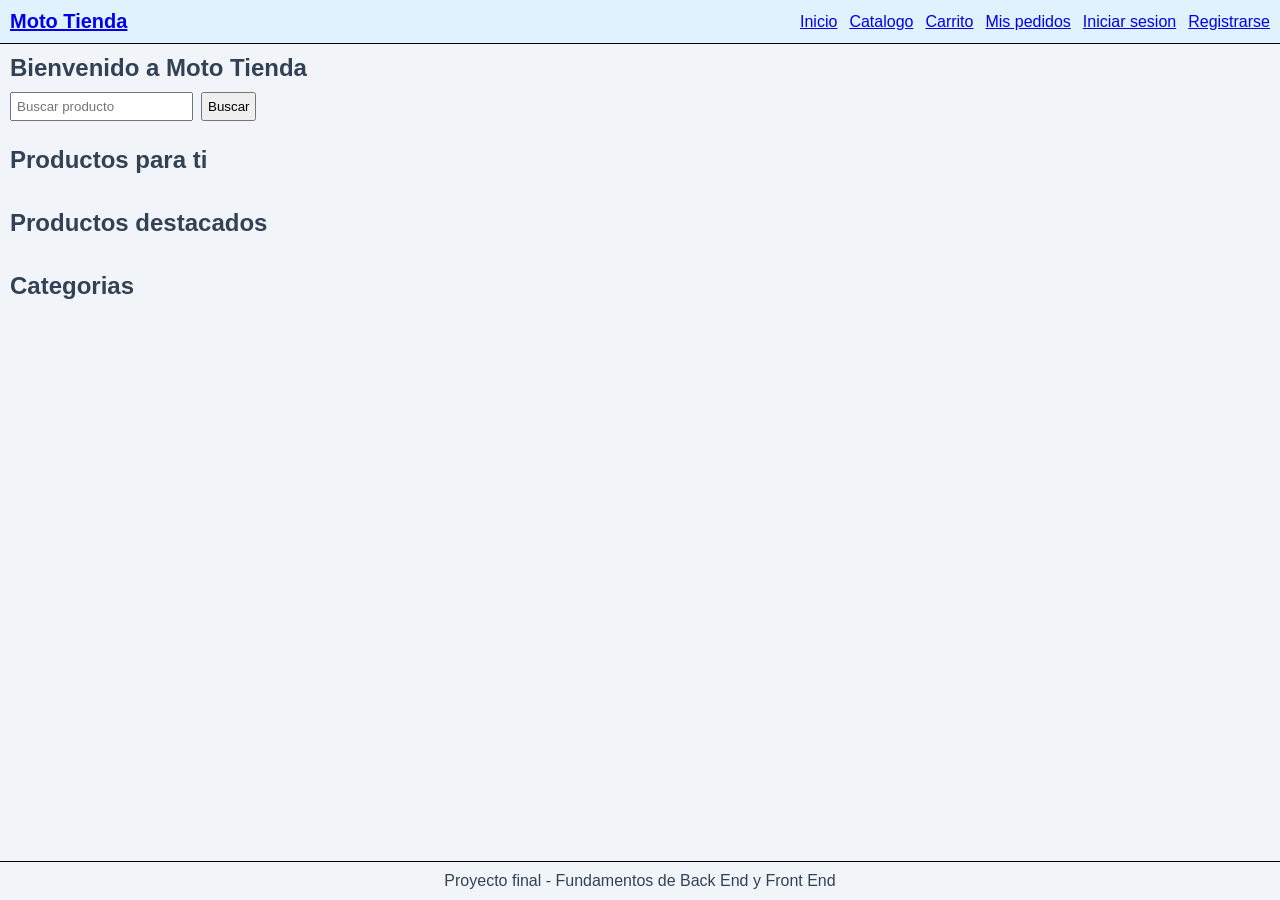
<file: frontend/index.html>
<!doctype html>
<html lang="es">
  <head>
    <meta charset="UTF-8" />
    <meta name="viewport" content="width=device-width, initial-scale=1.0" />
    <title>Moto Tienda</title>
    <link rel="stylesheet" href="css/style.css" />
  </head>

  <body>
    <header></header>

    <main>
      <section id="buscar">
        <h1>Bienvenido a Moto Tienda</h1>
        <form class="fila" action="catalogo.html" method="get">
          <input type="text" name="buscar" placeholder="Buscar producto" required />
          <input type="submit" value="Buscar" />
        </form>
      </section>

      <section>
        <h2>Productos para ti</h2>
        <div id="aleatorios" class="grid_productos"></div>
      </section>

      <section>
        <h2>Productos destacados</h2>
        <div id="destacados" class="grid_productos"></div>
      </section>

      <section>
        <h2>Categorias</h2>
        <ul id="categorias" class="lista_categorias"></ul>
      </section>
    </main>

    <footer>
      <p>Proyecto final - Fundamentos de Back End y Front End</p>
    </footer>

    <script src="js/api.js"></script>
    <script src="js/index.js"></script>
  </body>
</html>
</file>
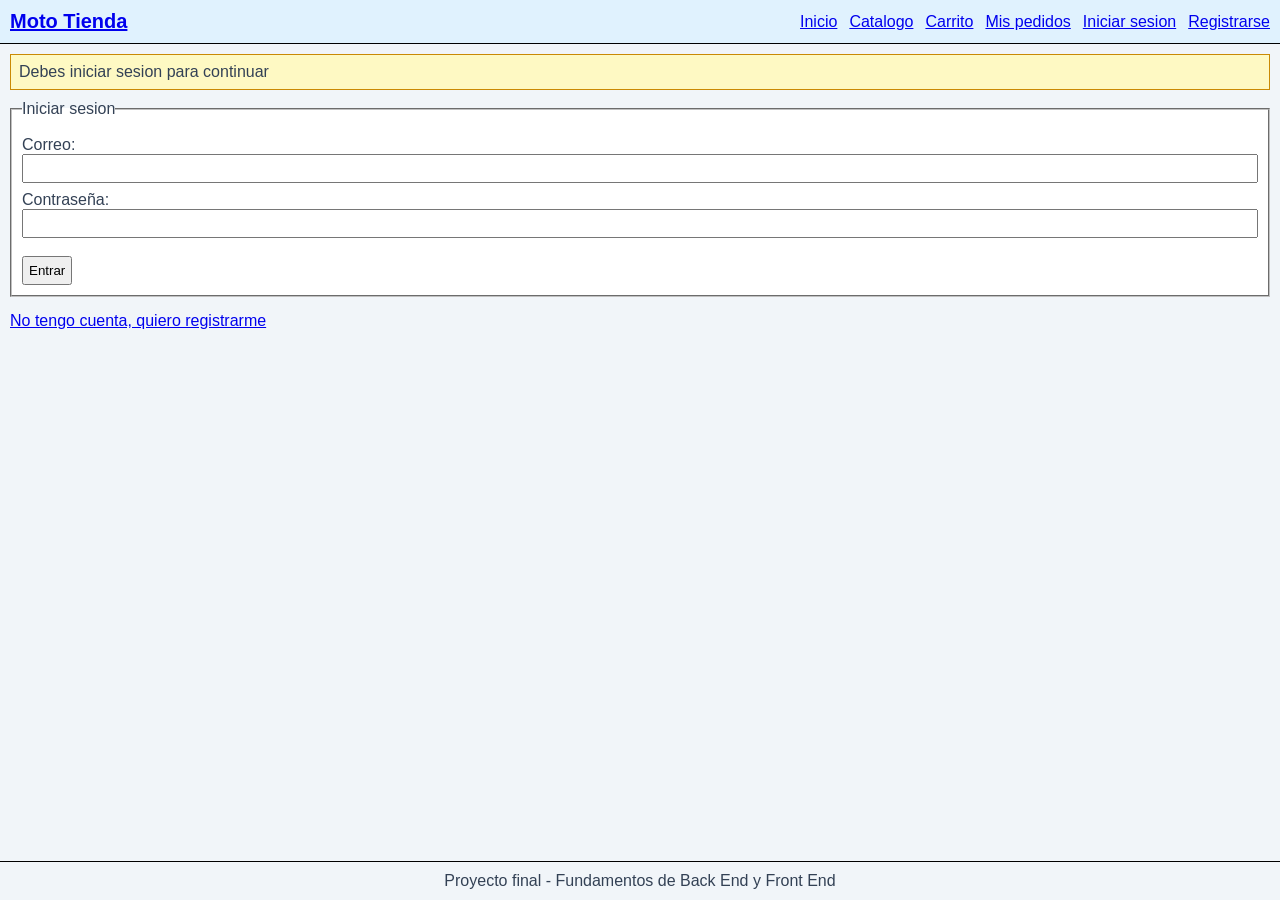
<file: frontend/admin.html>
<!doctype html>
<html lang="es">
  <head>
    <meta charset="UTF-8" />
    <meta name="viewport" content="width=device-width, initial-scale=1.0" />
    <title>Administrar - Moto Tienda</title>
    <link rel="stylesheet" href="css/style.css" />
  </head>

  <body>
    <header></header>

    <main>
      <p id="aviso"></p>

      <div id="panel" hidden>
        <h1>Administracion</h1>

        <section>
          <form id="formCategoria">
            <fieldset>
              <legend>Categoria</legend>
              <input type="hidden" id="categoriaId" />

              <label for="categoriaNombre">Nombre:</label>
              <input type="text" id="categoriaNombre" minlength="2" required />

              <label for="categoriaDescripcion">Descripcion:</label>
              <input type="text" id="categoriaDescripcion" />

              <br /><br />
              <input type="submit" value="Guardar categoria" />
              <input type="reset" value="Limpiar" />
            </fieldset>
          </form>

          <div class="tabla">
            <table>
              <thead>
                <tr><th>ID</th><th>Nombre</th><th>Descripcion</th><th>Acciones</th></tr>
              </thead>
              <tbody id="tablaCategorias"></tbody>
            </table>
          </div>
        </section>

        <section>
          <form id="formProducto">
            <fieldset>
              <legend>Producto</legend>
              <input type="hidden" id="productoId" />

              <label for="productoNombre">Nombre:</label>
              <input type="text" id="productoNombre" minlength="2" required />

              <label for="productoCodigo">Codigo:</label>
              <input type="text" id="productoCodigo" />

              <label for="productoDescripcion">Descripcion:</label>
              <input type="text" id="productoDescripcion" />

              <label for="productoPrecio">Precio:</label>
              <input type="number" id="productoPrecio" min="0.01" step="0.01" required />

              <label for="productoStock">Stock:</label>
              <input type="number" id="productoStock" min="0" step="1" required />

              <label for="productoImagen">Ruta de la imagen:</label>
              <input type="text" id="productoImagen" placeholder="Assets/productos/cascos/foto.jpg" />

              <label for="productoCategoria">Categoria:</label>
              <select id="productoCategoria" required></select>

              <label for="productoDestacado">
                <input type="checkbox" id="productoDestacado" /> Destacado
              </label>

              <br />
              <input type="submit" value="Guardar producto" />
              <input type="reset" value="Limpiar" />
            </fieldset>
          </form>

          <div class="tabla">
            <table>
              <thead>
                <tr><th>ID</th><th>Nombre</th><th>Categoria</th><th>Precio</th><th>Stock</th><th>Acciones</th></tr>
              </thead>
              <tbody id="tablaProductos"></tbody>
            </table>
          </div>
        </section>

        <section>
          <h2>Pedidos registrados</h2>
          <div class="tabla">
            <table>
              <thead>
                <tr><th>ID</th><th>Cliente</th><th>Fecha</th><th>Total</th><th>Productos</th><th>Estado</th></tr>
              </thead>
              <tbody id="tablaPedidos"></tbody>
            </table>
          </div>
        </section>
      </div>
    </main>

    <footer>
      <p>Proyecto final - Fundamentos de Back End y Front End</p>
    </footer>

    <script src="js/api.js"></script>
    <script src="js/admin.js"></script>
  </body>
</html>
</file>
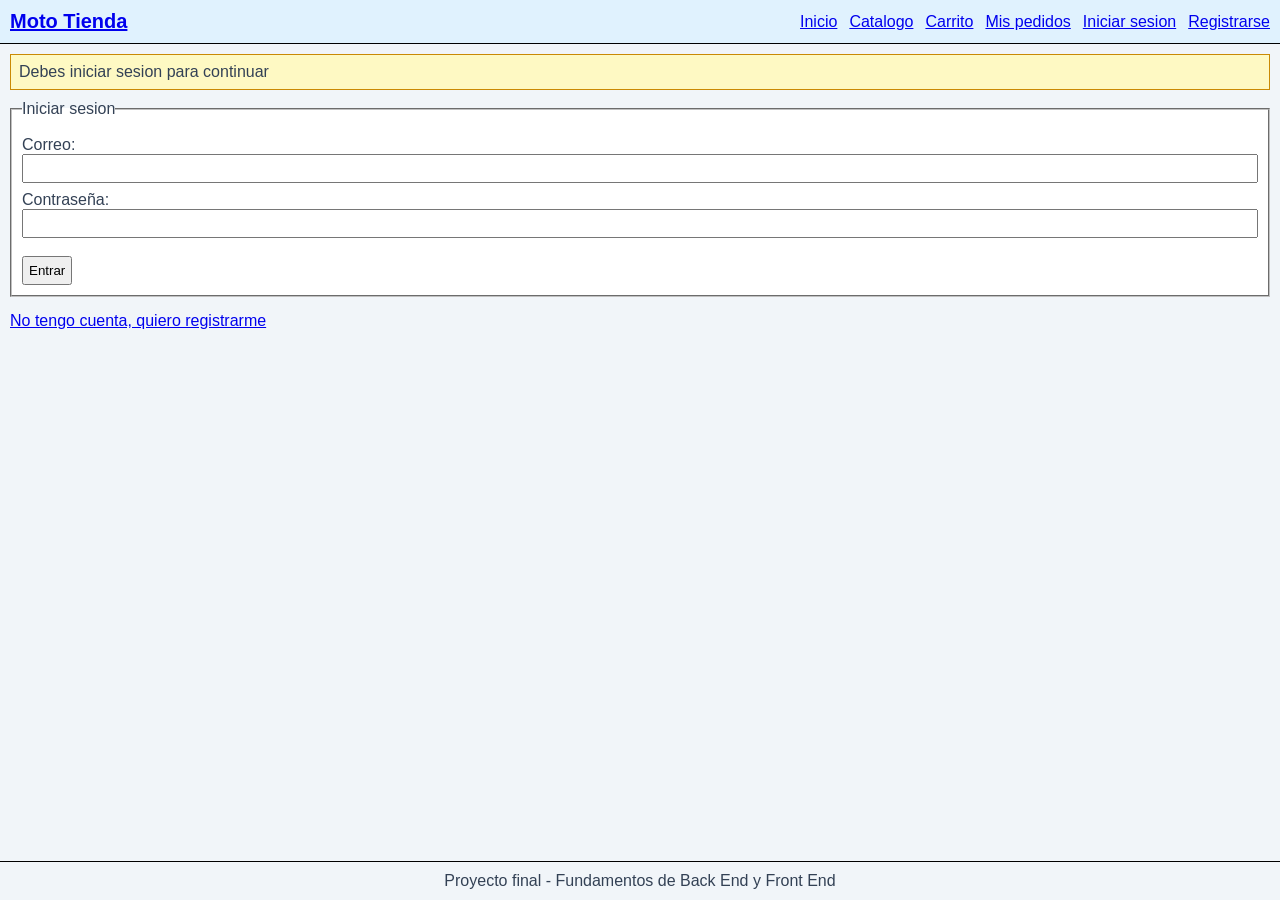
<file: frontend/carrito.html>
<!doctype html>
<html lang="es">
  <head>
    <meta charset="UTF-8" />
    <meta name="viewport" content="width=device-width, initial-scale=1.0" />
    <title>Carrito - Moto Tienda</title>
    <link rel="stylesheet" href="css/style.css" />
  </head>

  <body>
    <header></header>

    <main>
      <section>
        <h1>Mi carrito</h1>
        <div id="items"></div>
        <h2 id="total"></h2>
        <button id="confirmar">Confirmar compra</button>
      </section>
    </main>

    <footer>
      <p>Proyecto final - Fundamentos de Back End y Front End</p>
    </footer>

    <script src="js/api.js"></script>
    <script src="js/carrito.js"></script>
  </body>
</html>
</file>
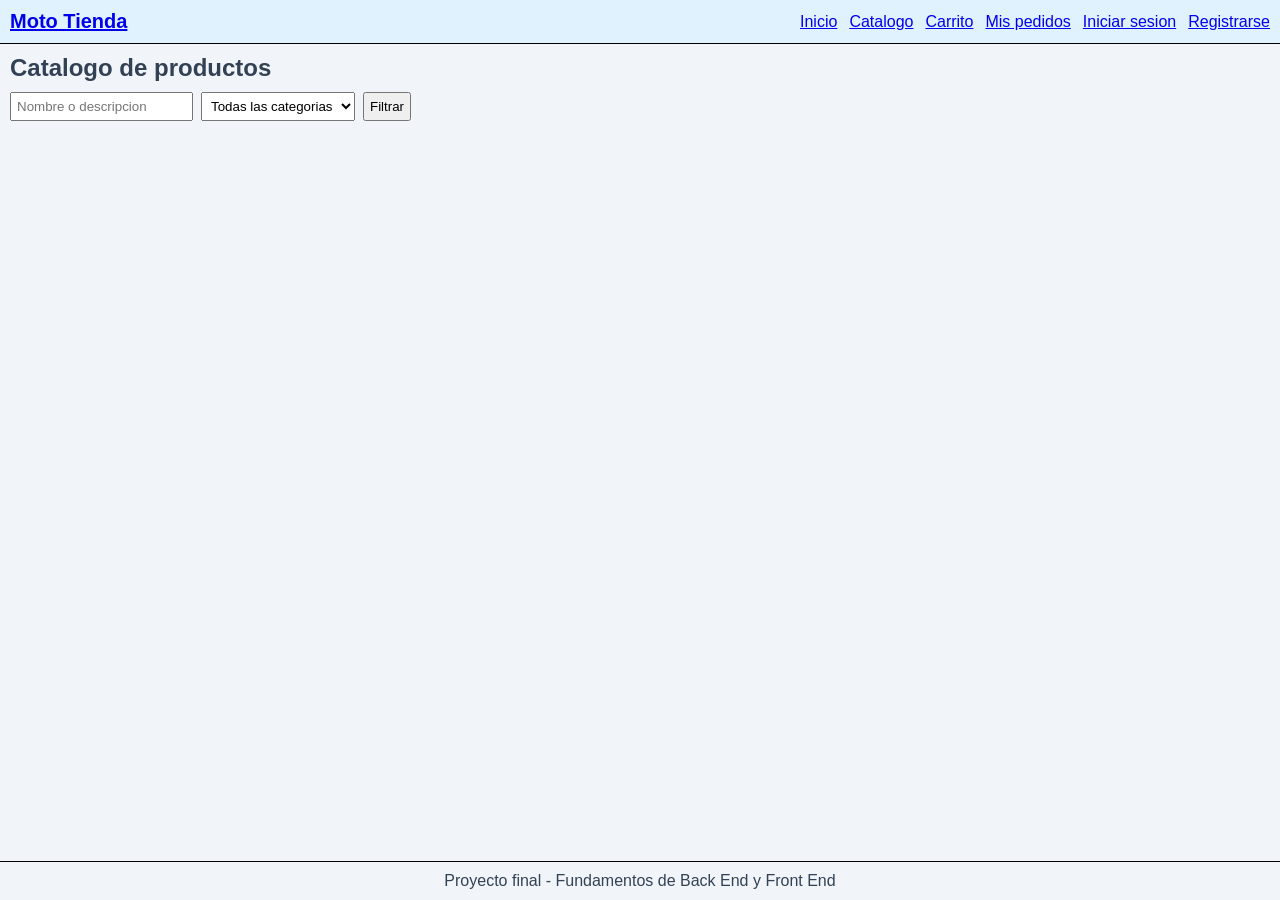
<file: frontend/catalogo.html>
<!doctype html>
<html lang="es">
  <head>
    <meta charset="UTF-8" />
    <meta name="viewport" content="width=device-width, initial-scale=1.0" />
    <title>Catalogo - Moto Tienda</title>
    <link rel="stylesheet" href="css/style.css" />
  </head>

  <body>
    <header></header>

    <main>
      <section>
        <h1>Catalogo de productos</h1>

        <form id="formFiltros" class="fila">
          <input type="text" id="buscar" placeholder="Nombre o descripcion" />
          <select id="categoria">
            <option value="">Todas las categorias</option>
          </select>
          <input type="submit" value="Filtrar" />
        </form>

        <p id="cantidad"></p>
        <br />
        <div id="productos" class="grid_productos"></div>
      </section>
    </main>

    <footer>
      <p>Proyecto final - Fundamentos de Back End y Front End</p>
    </footer>

    <script src="js/api.js"></script>
    <script src="js/catalogo.js"></script>
  </body>
</html>
</file>
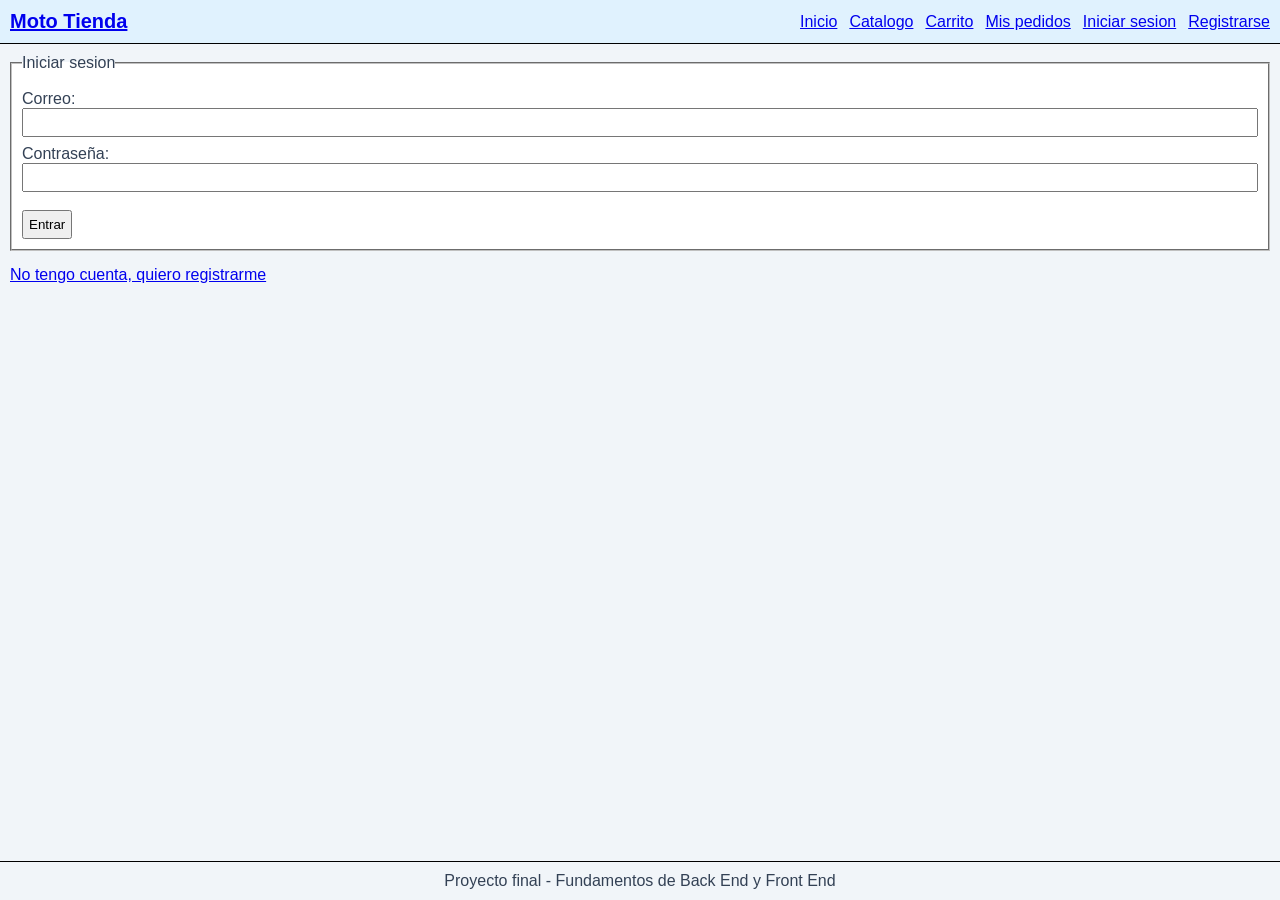
<file: frontend/login.html>
<!doctype html>
<html lang="es">
  <head>
    <meta charset="UTF-8" />
    <meta name="viewport" content="width=device-width, initial-scale=1.0" />
    <title>Iniciar sesion - Moto Tienda</title>
    <link rel="stylesheet" href="css/style.css" />
  </head>

  <body>
    <header></header>

    <main>
      <section>
        <p id="aviso"></p>

        <form id="formLogin">
          <fieldset>
            <legend>Iniciar sesion</legend>

            <label for="email">Correo:</label>
            <input type="email" id="email" required />

            <label for="password">Contraseña:</label>
            <input type="password" id="password" required />

            <br /><br />
            <input type="submit" value="Entrar" />
          </fieldset>
        </form>

        <a href="registro.html">No tengo cuenta, quiero registrarme</a>
      </section>
    </main>

    <footer>
      <p>Proyecto final - Fundamentos de Back End y Front End</p>
    </footer>

    <script src="js/api.js"></script>
    <script src="js/login.js"></script>
  </body>
</html>
</file>
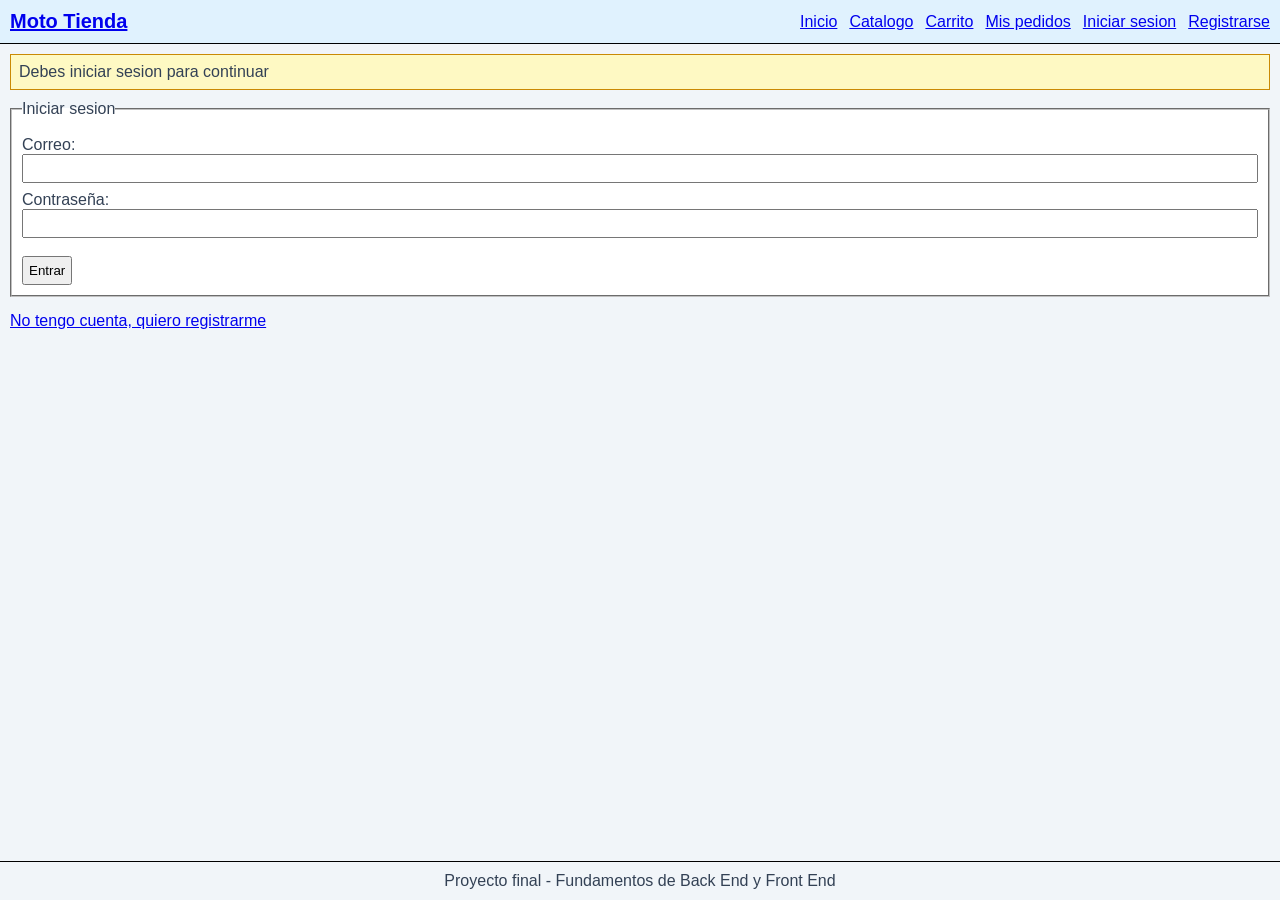
<file: frontend/pedidos.html>
<!doctype html>
<html lang="es">
  <head>
    <meta charset="UTF-8" />
    <meta name="viewport" content="width=device-width, initial-scale=1.0" />
    <title>Mis pedidos - Moto Tienda</title>
    <link rel="stylesheet" href="css/style.css" />
  </head>

  <body>
    <header></header>

    <main>
      <section>
        <h1>Mis pedidos</h1>
        <div id="pedidos"></div>
      </section>
    </main>

    <footer>
      <p>Proyecto final - Fundamentos de Back End y Front End</p>
    </footer>

    <script src="js/api.js"></script>
    <script src="js/pedidos.js"></script>
  </body>
</html>
</file>
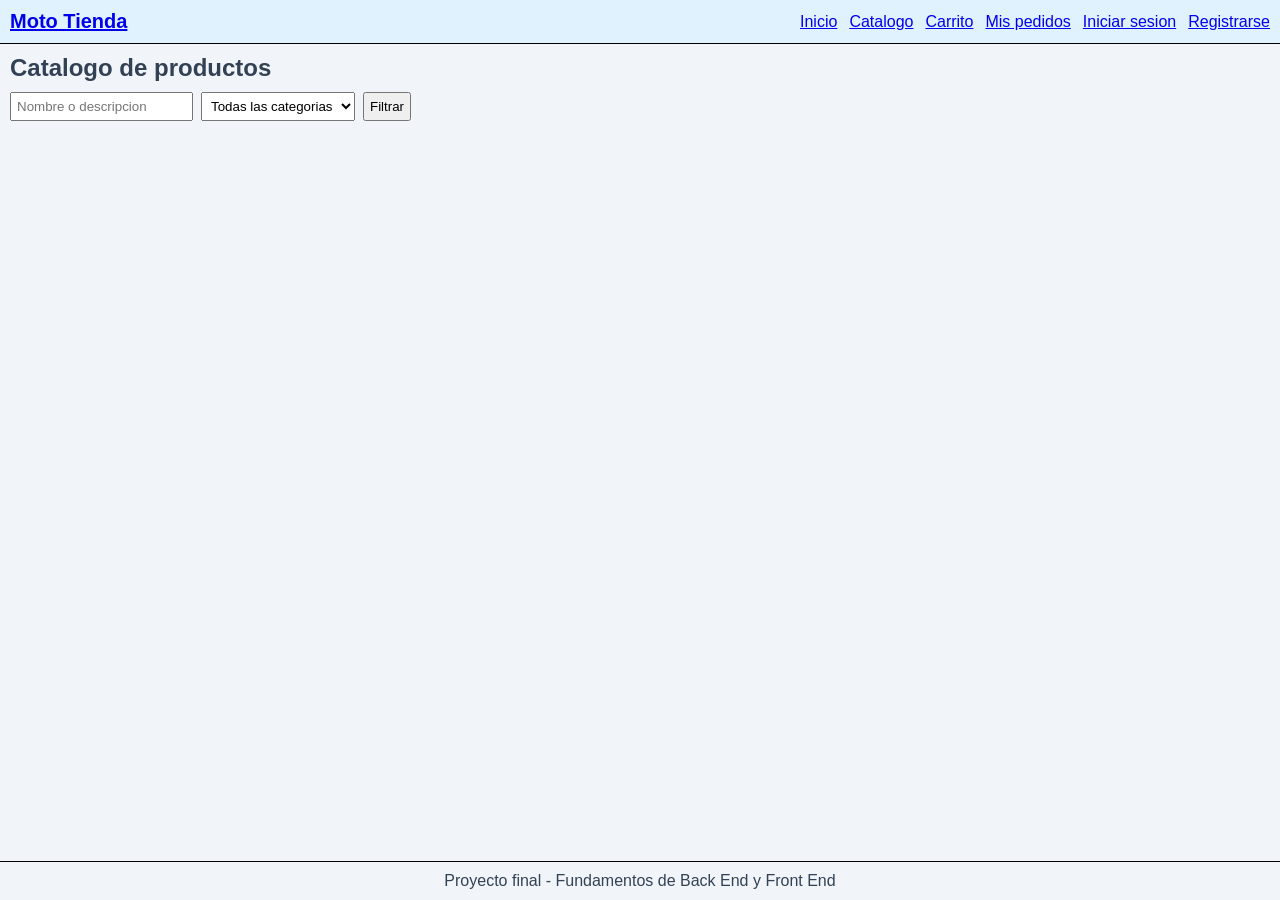
<file: frontend/producto.html>
<!doctype html>
<html lang="es">
  <head>
    <meta charset="UTF-8" />
    <meta name="viewport" content="width=device-width, initial-scale=1.0" />
    <title>Detalle - Moto Tienda</title>
    <link rel="stylesheet" href="css/style.css" />
  </head>

  <body>
    <header></header>

    <main>
      <section>
        <div id="detalle" class="detalle"></div>
      </section>
    </main>

    <footer>
      <p>Proyecto final - Fundamentos de Back End y Front End</p>
    </footer>

    <script src="js/api.js"></script>
    <script src="js/producto.js"></script>
  </body>
</html>
</file>
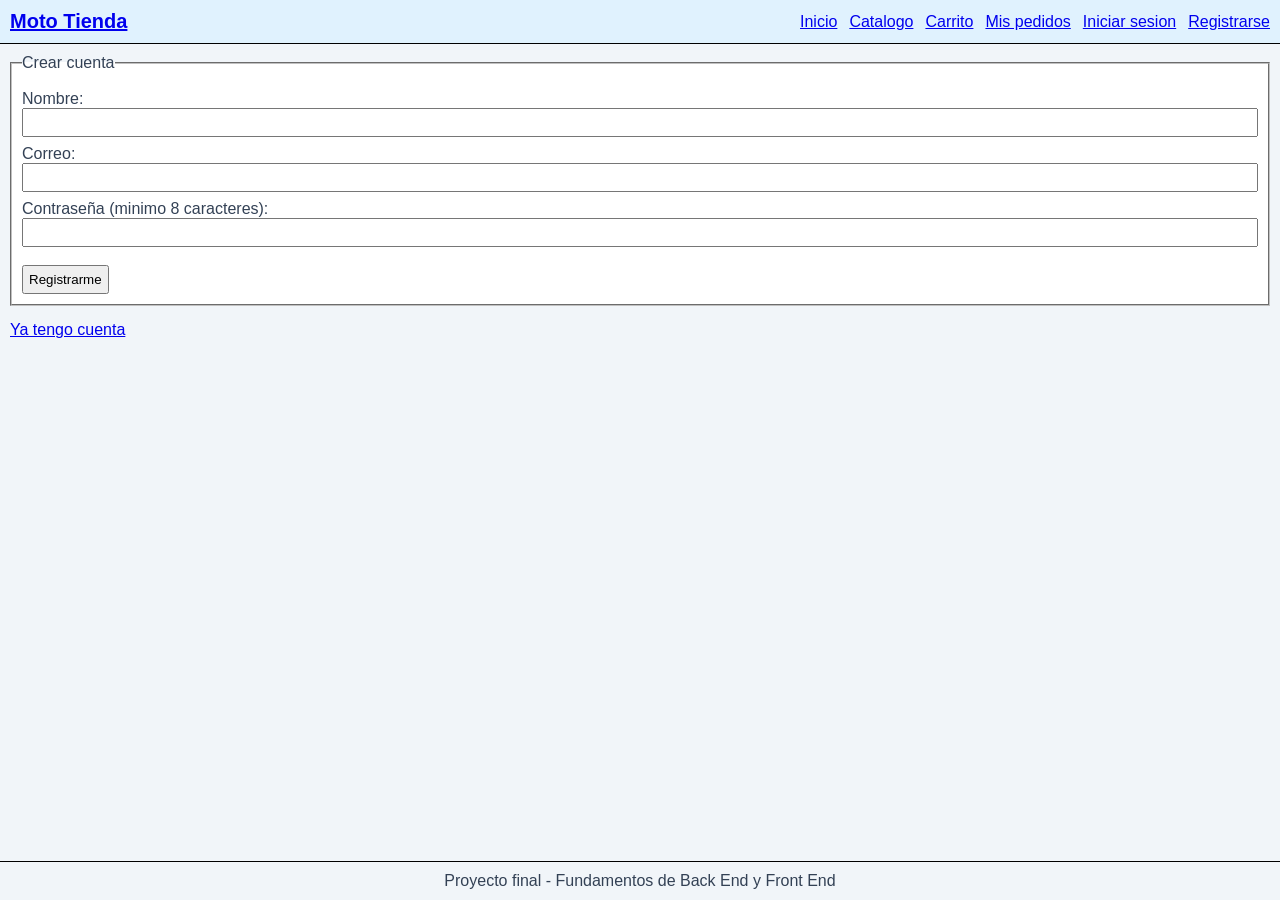
<file: frontend/registro.html>
<!doctype html>
<html lang="es">
  <head>
    <meta charset="UTF-8" />
    <meta name="viewport" content="width=device-width, initial-scale=1.0" />
    <title>Registro - Moto Tienda</title>
    <link rel="stylesheet" href="css/style.css" />
  </head>

  <body>
    <header></header>

    <main>
      <section>
        <form id="formRegistro">
          <fieldset>
            <legend>Crear cuenta</legend>

            <label for="nombre">Nombre:</label>
            <input type="text" id="nombre" minlength="3" required />

            <label for="email">Correo:</label>
            <input type="email" id="email" required />

            <label for="password">Contraseña (minimo 8 caracteres):</label>
            <input type="password" id="password" minlength="8" required />

            <br /><br />
            <input type="submit" value="Registrarme" />
          </fieldset>
        </form>

        <a href="login.html">Ya tengo cuenta</a>
      </section>
    </main>

    <footer>
      <p>Proyecto final - Fundamentos de Back End y Front End</p>
    </footer>

    <script src="js/api.js"></script>
    <script src="js/registro.js"></script>
  </body>
</html>
</file>
<file: frontend/css/style.css>
/* Primero el celular (Mobile First), luego las pantallas grandes */
* {
  margin: 0;
  padding: 0;
  box-sizing: border-box;
}

body {
  display: grid;
  grid-template-rows: auto 1fr auto;
  /* minmax(0, 1fr) evita que una tabla ancha estire toda la pagina */
  grid-template-columns: minmax(0, 1fr);
  min-height: 100vh;
  font-family: Arial, sans-serif;
  color: #334155;
  background: #f1f5f9;
}

header {
  background: #e0f2fe;
  border-bottom: 1px solid #000;
}

nav {
  display: flex;
  flex-direction: column;
  gap: 8px;
  padding: 10px;
}

.lista_navegacion {
  display: flex;
  flex-wrap: wrap;
  align-items: center;
  gap: 12px;
  list-style: none;
}

.marca {
  font-size: 20px;
  font-weight: bold;
}

main {
  padding: 10px;
}

section {
  margin-bottom: 25px;
}

h1,
h2 {
  margin-bottom: 10px;
}

footer {
  padding: 10px;
  text-align: center;
  border-top: 1px solid #000;
}

.grid_productos {
  display: grid;
  grid-template-columns: 1fr;
  gap: 10px;
}

.producto {
  display: flex;
  flex-direction: column;
  gap: 5px;
  padding: 10px;
  background: #fff;
  border: 1px solid #94a3b8;
}

.producto img {
  width: 100%;
  max-width: 200px;
  height: 200px;
  object-fit: contain;
  align-self: center;
}

.lista_categorias {
  display: flex;
  flex-wrap: wrap;
  gap: 10px;
  list-style: none;
}

.lista_categorias a {
  display: block;
  padding: 8px;
  background: #fff;
  border: 1px solid #94a3b8;
}

form.fila {
  display: flex;
  flex-wrap: wrap;
  gap: 8px;
  margin-bottom: 10px;
}

fieldset {
  min-width: 0;
  padding: 10px;
  margin-bottom: 15px;
  background: #fff;
}

fieldset label {
  display: block;
  margin-top: 8px;
}

fieldset input[type="text"],
fieldset input[type="email"],
fieldset input[type="password"],
fieldset input[type="number"],
fieldset select {
  width: 100%;
  padding: 5px;
}

input,
select,
button {
  padding: 5px;
}

button {
  cursor: pointer;
  margin-top: 5px;
}

.detalle {
  display: grid;
  grid-template-columns: 1fr;
  gap: 15px;
  padding: 10px;
  background: #fff;
  border: 1px solid #94a3b8;
}

.detalle img {
  width: 100%;
  max-width: 350px;
}

.fila_carrito {
  display: flex;
  flex-wrap: wrap;
  align-items: center;
  gap: 10px;
  padding: 10px;
  margin-bottom: 8px;
  background: #fff;
  border: 1px solid #94a3b8;
}

.fila_carrito img {
  width: 70px;
  height: 70px;
  object-fit: contain;
}

.fila_carrito input {
  width: 70px;
}

.pedido {
  padding: 10px;
  margin-bottom: 8px;
  background: #fff;
  border: 1px solid #94a3b8;
}

.tabla {
  overflow-x: auto;
  background: #fff;
}

table {
  width: 100%;
  border-collapse: collapse;
}

th,
td {
  padding: 5px;
  border: 1px solid #94a3b8;
  text-align: left;
}

.aviso {
  padding: 8px;
  margin-bottom: 10px;
  background: #fef9c3;
  border: 1px solid #ca8a04;
}

@media (min-width: 600px) {
  nav {
    flex-direction: row;
    justify-content: space-between;
    align-items: center;
  }

  .grid_productos {
    grid-template-columns: repeat(2, 1fr);
  }

  .detalle {
    grid-template-columns: 1fr 1fr;
  }
}

@media (min-width: 900px) {
  .grid_productos {
    grid-template-columns: repeat(4, 1fr);
  }
}
</file>
